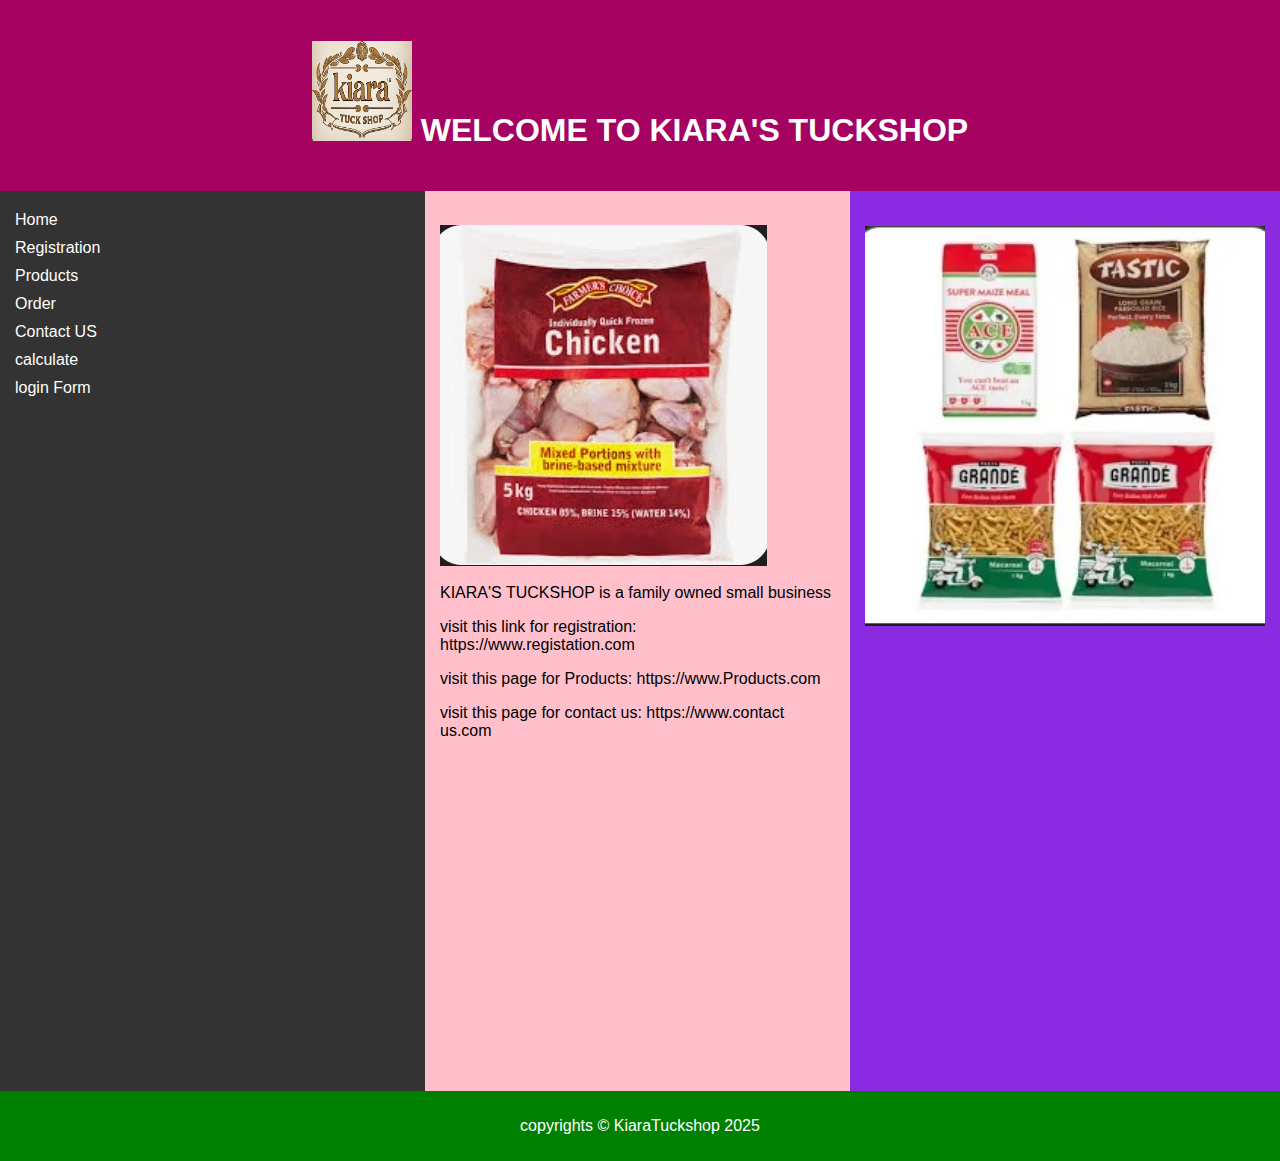
<file: index.html>
<html>
    <head>
<title>Kiara's tuckshop</title>
<link rel="stylesheet" href="Thandi.css">
    </head>
    <body>
        <header>
            
            <h1> <img src="Logo.jpg" alt=""> WELCOME TO KIARA'S TUCKSHOP</h1>
            
        </header>
        <nav>
          <a href="thand.html">Home</a>  
          <a href="Registration.html">Registration</a>
          <a href="Products.html">Products</a>
          <a href="Order.html">Order</a>
          <a href="Contact us.html">Contact US</a>
          <a href="calculate.html">calculate</a>
          <a href="login.html">login Form</a>


        </nav>
        <div id = "sidebar"> 
            <h2> <img src="COMBO.jpg" alt="COMBO">  </h2>
        <p></p>

        </div>

        <div class="content">
            <h3> <img src="Chicken.jpg" alt="Chicken"></h3>
            <p>KIARA'S TUCKSHOP is a family owned small business</p>
            <p>visit this link for registration: https://www.registation.com</p>
            <p>visit this page for Products: https://www.Products.com</p>
            <p>visit this page for contact us: https://www.contact us.com</p>
        </div>
    </body>
    
    <footer>
<p>copyrights &copy; KiaraTuckshop 2025</p>
    </footer>
</html>
</file>
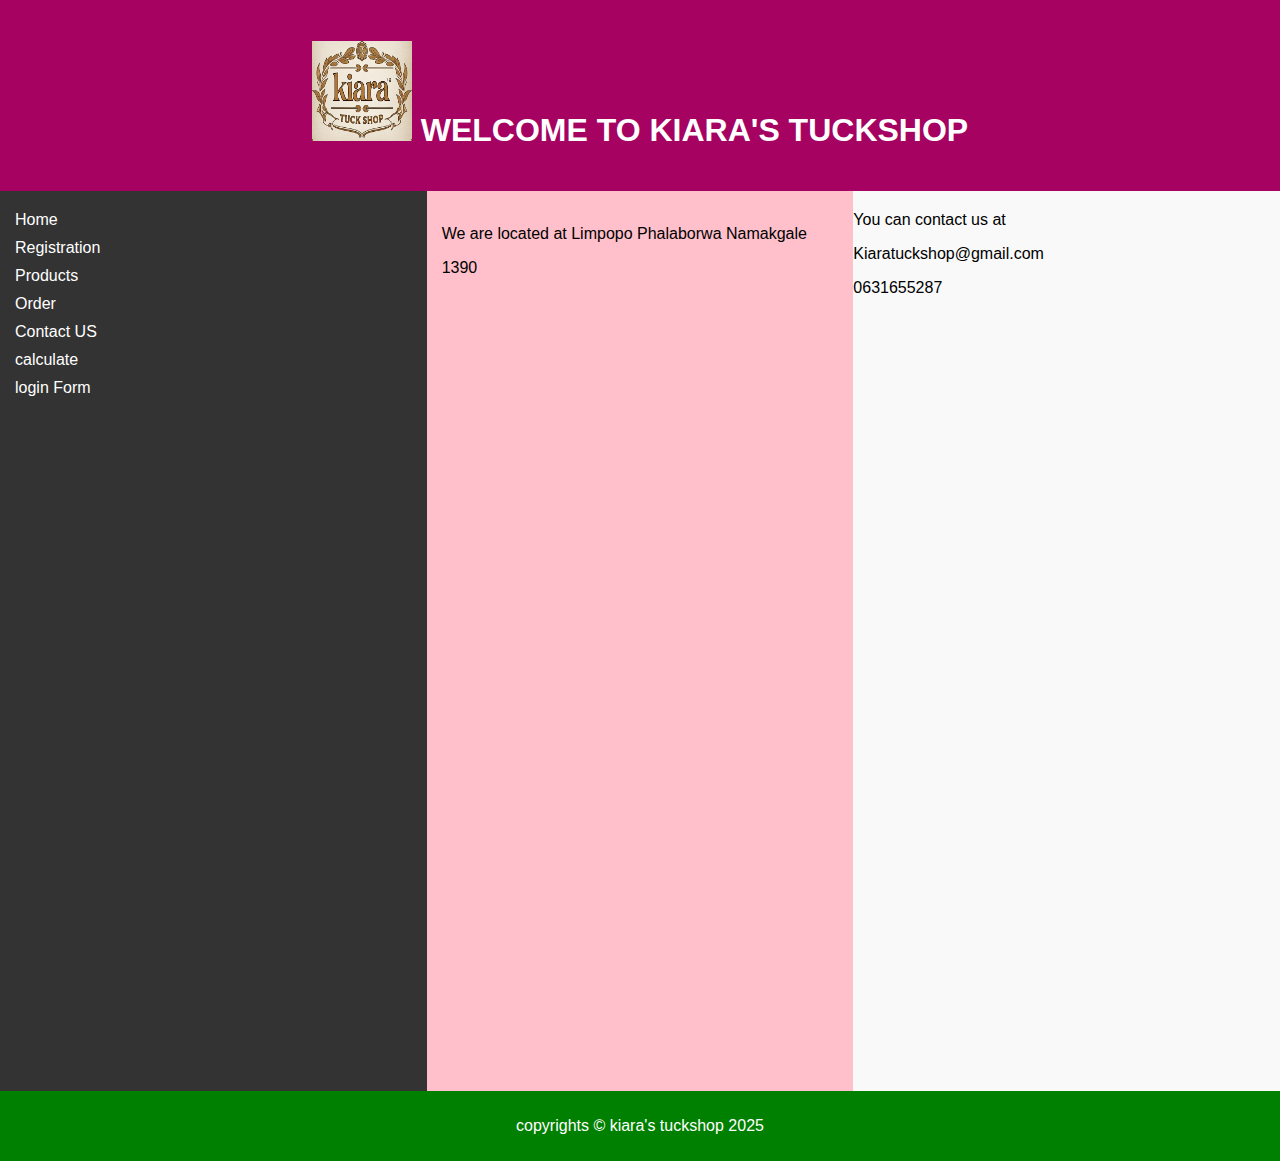
<file: Contact us.html>
<html>
    <head>
<title>Kiara's tuckshop</title>
<link rel="stylesheet" href="Thandi.css">
    </head>
    <body>
        <header>
            
            <h1><img src="Logo.jpg" alt="">  WELCOME TO KIARA'S TUCKSHOP</h1>

        </header>
        <nav>
            <a href="thandi.html">Home</a>  
            <a href="Registration.html">Registration</a>
            <a href="Products.html">Products</a>
            <a href="Order.html">Order</a>
            <a href="Contact us.html">Contact US</a>
            <a href="calculate.html">calculate</a>
            <a href="login.html">login Form</a>

        </nav>
        <div id = > 
            <h2></h2>
        <p>You can contact us at</p>
        <p>Kiaratuckshop@gmail.com</p>
        <p>0631655287</p>

        </div>

        <div class="content">
            <h3></h3>
            <p>We are located at Limpopo Phalaborwa Namakgale </p>
            <p>1390</p>
        </div>
    </body>
    
    <footer>
<p>copyrights &copy; kiara's tuckshop 2025</p>
    </footer>
</html>
</file>
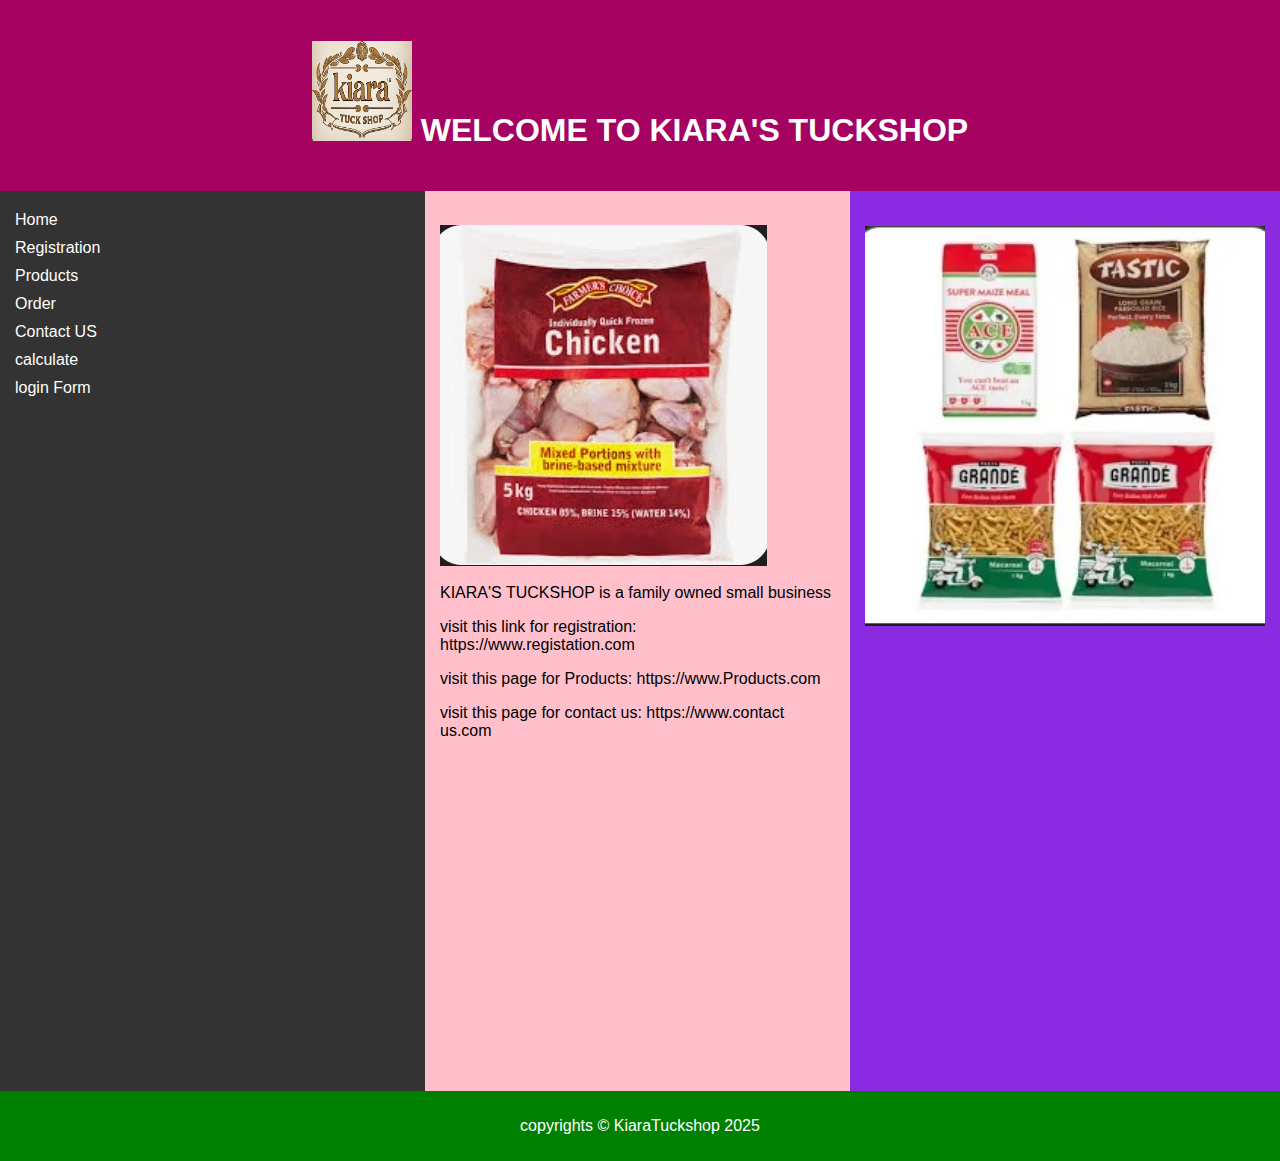
<file: Home.html>
<html>
    <head>
<title>Kiara's tuckshop</title>
<link rel="stylesheet" href="Thandi.css">
    </head>
    <body>
        <header>
            
            <h1> <img src="Logo.jpg" alt=""> WELCOME TO KIARA'S TUCKSHOP</h1>
            
        </header>
        <nav>
          <a href="thand.html">Home</a>  
          <a href="Registration.html">Registration</a>
          <a href="Products.html">Products</a>
          <a href="Order.html">Order</a>
          <a href="Contact us.html">Contact US</a>
          <a href="calculate.html">calculate</a>
          <a href="login.html">login Form</a>


        </nav>
        <div id = "sidebar"> 
            <h2> <img src="COMBO.jpg" alt="COMBO">  </h2>
        <p></p>

        </div>

        <div class="content">
            <h3> <img src="Chicken.jpg" alt="Chicken"></h3>
            <p>KIARA'S TUCKSHOP is a family owned small business</p>
            <p>visit this link for registration: https://www.registation.com</p>
            <p>visit this page for Products: https://www.Products.com</p>
            <p>visit this page for contact us: https://www.contact us.com</p>
        </div>
    </body>
    
    <footer>
<p>copyrights &copy; KiaraTuckshop 2025</p>
    </footer>
</html>
</file>
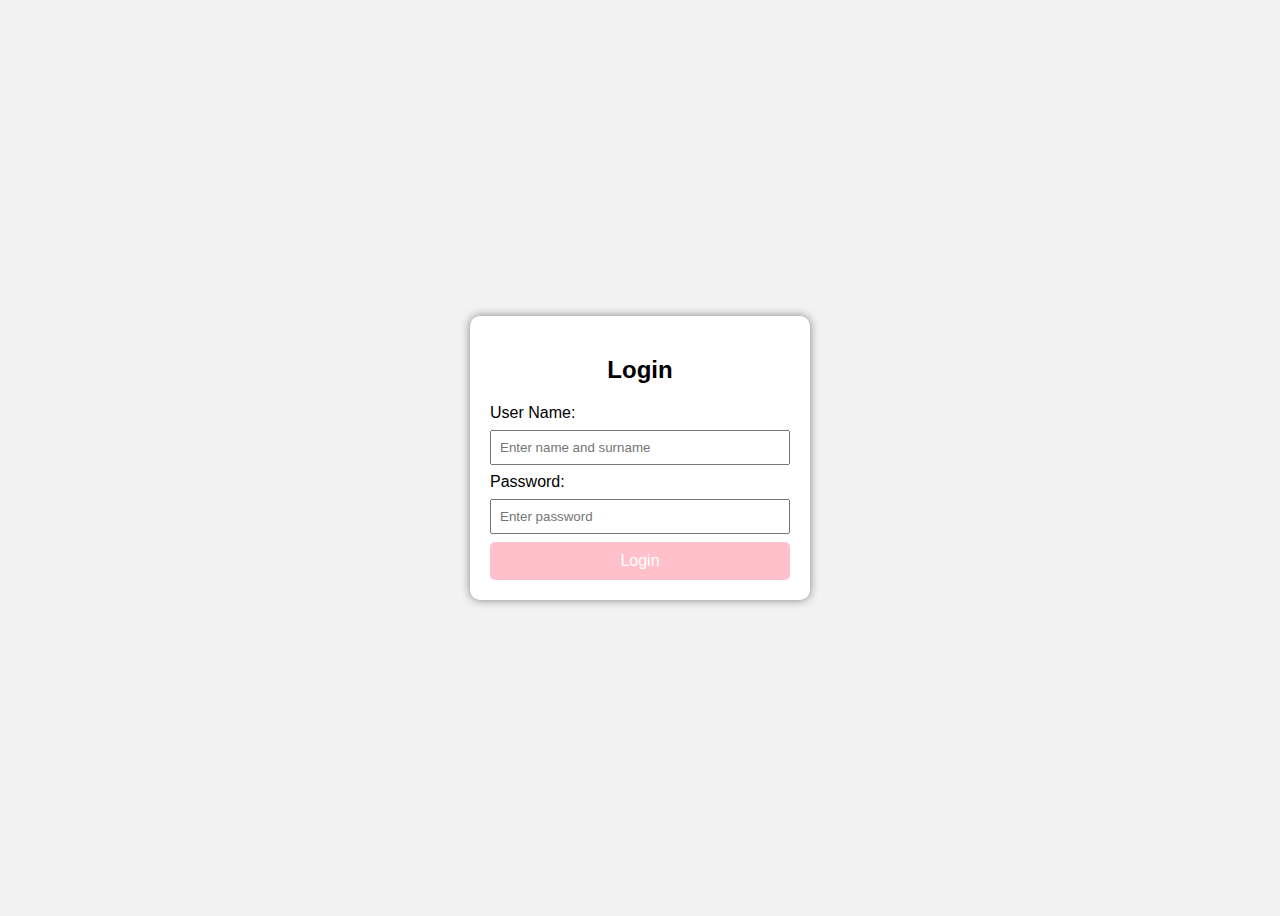
<file: login.html>
<html>
    <head>
        <title>Login</title>
        <meta charset="UTF-8">
        <style>
            body {
                font-family: Arial, sans-serif;
                background-color: #f2f2f2;
                display: flex;
                justify-content: center;
                align-items: center;
                height: 100vh;
            }
            .login-container {
                background-color: white;
                padding: 20px;
                border-radius: 10px;
                box-shadow: 0px 0px 10px gray;
                width: 300px;
            }
            h2 {
                text-align: center;
            }
            input {
                width: 100%;
                padding: 8px;
                margin: 8px 0;
                box-sizing: border-box;
            }
            button {
                width: 100%;
                padding: 10px;
                background-color: pink;
                border: none;
                color: white;
                font-size: 16px;
                cursor: pointer;
                border-radius: 5px;
            }
            button:hover {
                background-color: pink;
            }
        </style>
    </head>
    <body>
        <div class="login-container">
            <h2>Login</h2>
            <label for="username">User Name:</label>
            <input type="text" id="username" placeholder="Enter name and surname">
    
            <label for="password">Password:</label>
            <input type="password" id="password" placeholder="Enter password">
    
            <button onclick="validateLogin()">Login</button>
        </div>
    
        <script>
            function validateLogin() {
                let username = document.getElementById("username").value.trim();
                let password = document.getElementById("password").value;
    
                // Username must have name and surname
                if (username.split(" ").length < 2) {
                    alert("Please enter both your name and surname.");
                    return;
                }
    
                // Password length check
                if (password.length < 7 || password.length > 20) {
                    alert("Password must be between 7 and 20 characters.");
                    return;
                }
    
                // Password must not be 'password'
                if (password.toLowerCase() === "password") {
                    alert("Password cannot be 'password'.");
                    return;
                }
    
                // If all checks pass
                alert("Login successful!");
            }
        </script>
    </body>
    
</html>
</file>
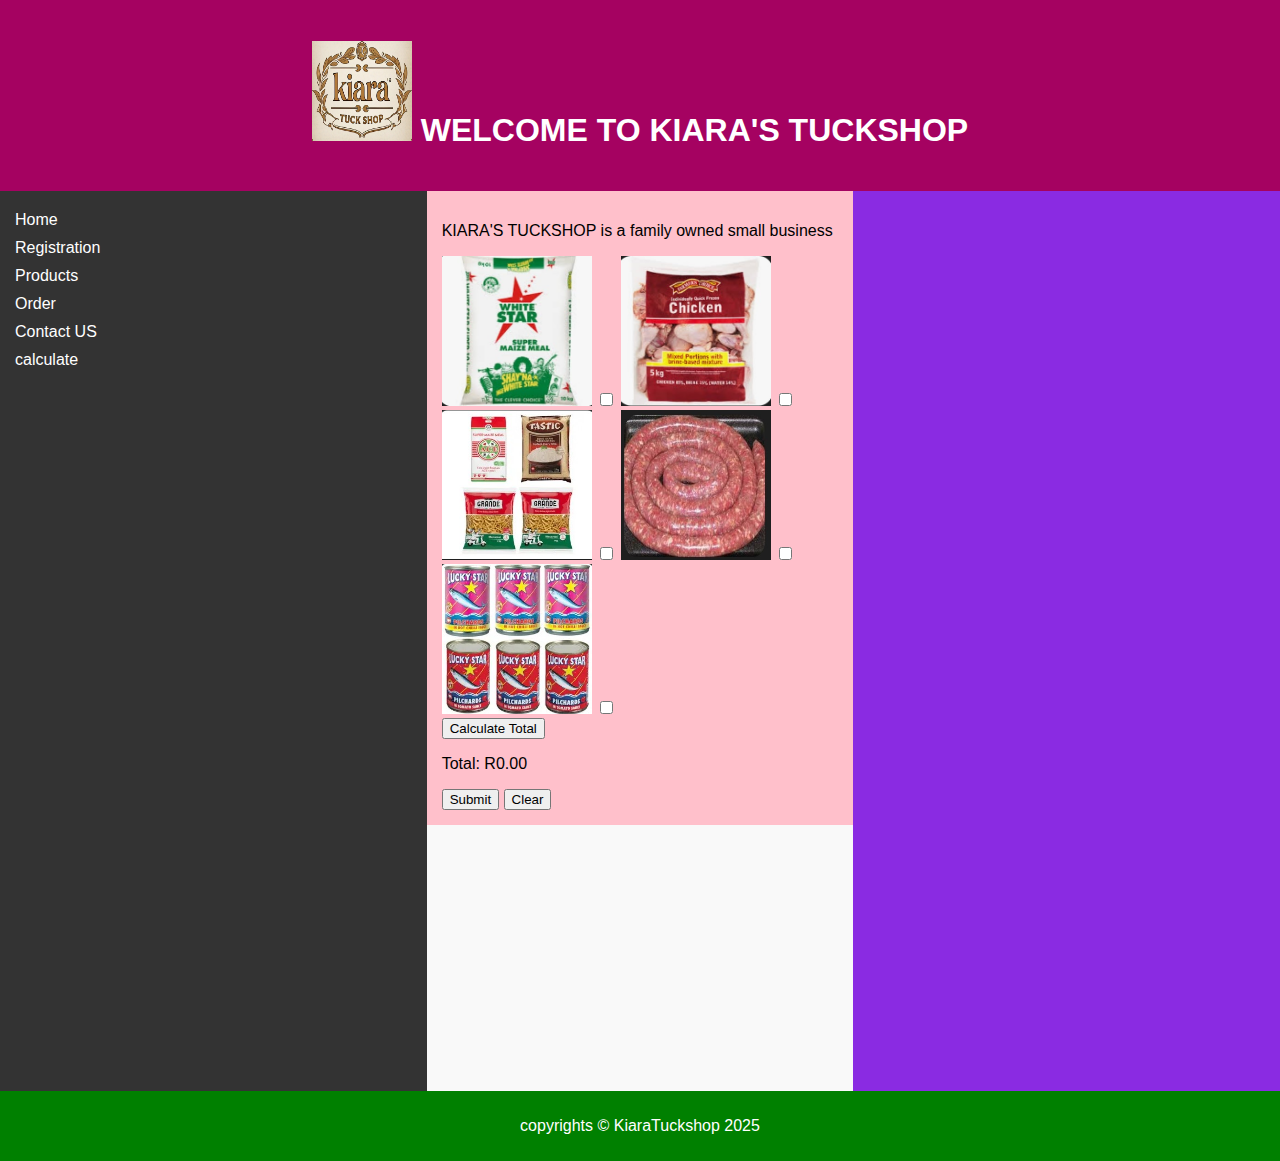
<file: Order.html>
<html>
    </head>
<title>Sales</title>
<link rel="stylesheet" href="Thandi.css">

<script src="java.js" defer></script>
    </head>
    <body>
        <header>
            
            <h1> <img src="Logo.jpg" alt=""> WELCOME TO KIARA'S TUCKSHOP</h1>
            
        </header>
        <nav>
          <a href="index.html">Home</a>  
          <a href="Registration.html">Registration</a>
          <a href="Products.html">Products</a>
          <a href="Order.html">Order</a>
          <a href="Contact us.html">Contact US</a>
          <a href="calculate.html">calculate</a>

        </nav>
        <div id = "sidebar"> 
            <h2> </h2>
            
        <p></p>
        
        </div>

           <form id="salesForm">
                <div class="content">
                    <p>KIARA'S TUCKSHOP is a family owned small business</p>
            
                    <div class="image">
                        <label>
                            <img src="MAIZE.jpg" alt="Maize">
                            <input type="checkbox" class="product" data-price="110">
                        </label>
                        <label>
                            <img src="Chicken.jpg" alt="Chicken">
                            <input type="checkbox" class="product" data-price="200">
                        </label>
                        <label>
                            <img src="COMBO.jpg" alt="Combo">
                            <input type="checkbox" class="product" data-price="150">
                        </label>
                        <label>
                            <img src="vors.jpg" alt="Vors">
                            <input type="checkbox" class="product" data-price="150">
                        </label>
                        <label>
                            <img src="tinfish.jpg" alt="Tinfish">
                            <input type="checkbox" class="product" data-price="100">
                        </label>
                    </div>
            
                    <button type="button" onclick="calculateTotal()">Calculate Total</button>
                    <p id="totalDisplay">Total: R0.00</p>
                    
                    <button type="submit">Submit</button>
                    <button type="button" onclick="clearForm()">Clear</button>
                </div>
            </form>
            
    
    <footer>
<p>copyrights &copy; KiaraTuckshop 2025</p>
    </footer>

</html>
</file>
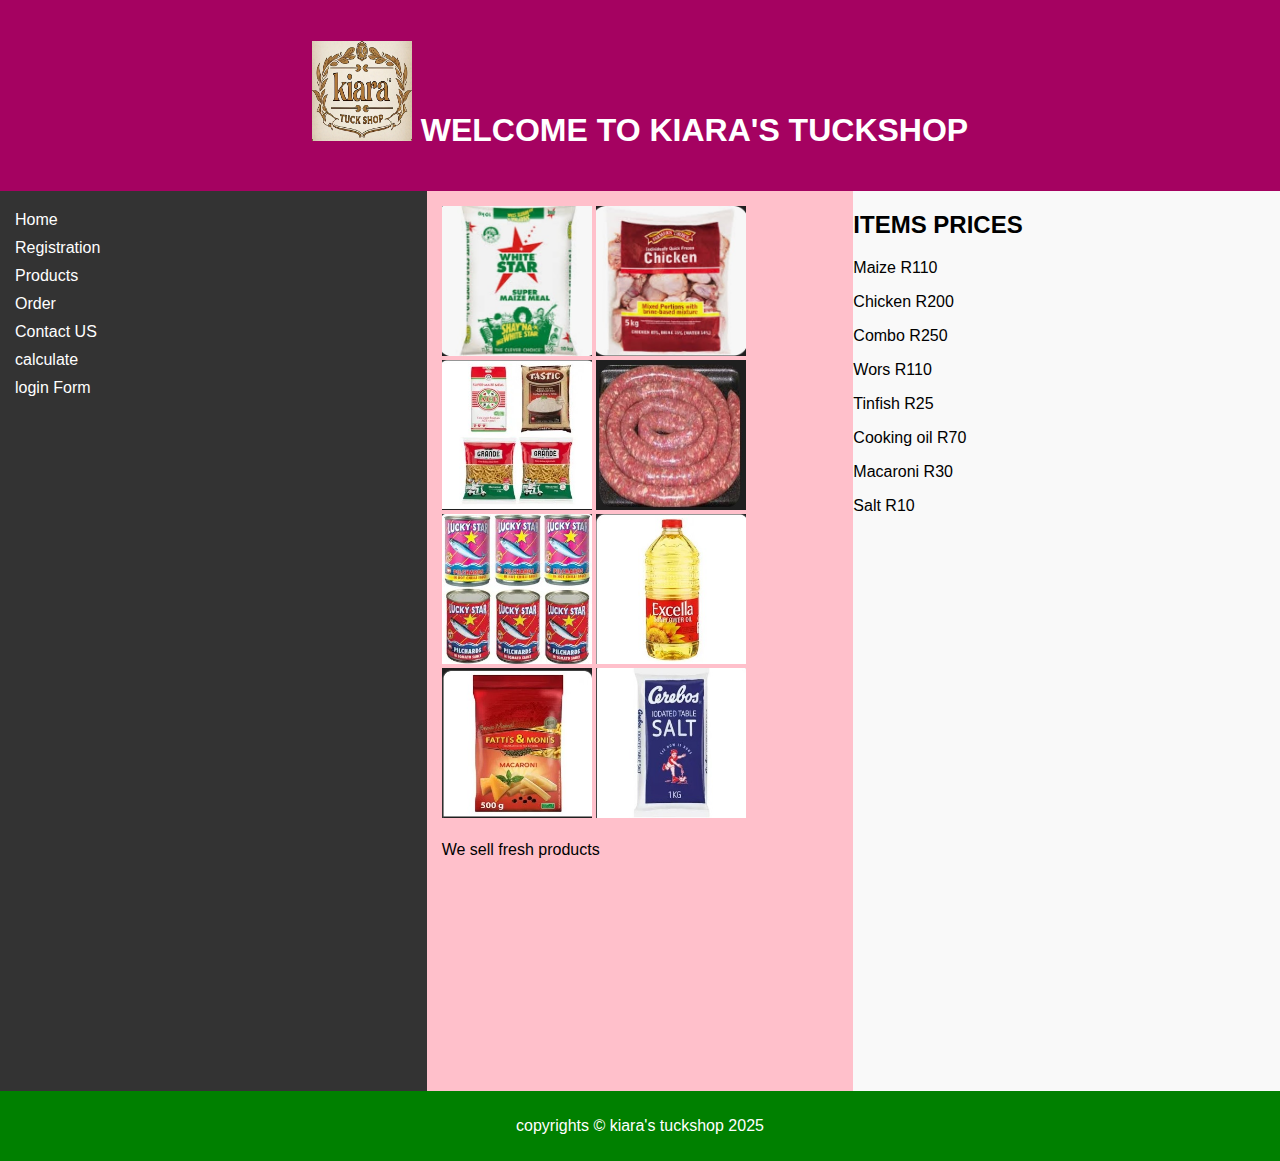
<file: Products.html>
<html>
    <head>
<title>Kiara's tuckshop</title>
<link rel="stylesheet" href="Thandi.css">
    </head>
    <body>
        <header>
            
            <h1><img src="Logo.jpg" alt="">  WELCOME TO KIARA'S TUCKSHOP</h1>

        </header>
        <nav>
          <a href="thandi.html">Home</a>  
          <a href="Registration.html">Registration</a>
          <a href="Products.html">Products</a>
          <a href="Order.html">Order</a>
          <a href="Contact us.html">Contact US</a>
          <a href="calculate.html">calculate</a>
          <a href="login.html">login Form</a>

        </nav>
        <div id = ""> 
            <h2>ITEMS PRICES</h2>
        <p>Maize R110</p>
        <p>Chicken R200</p>
        <p> Combo R250</p>
        <p>Wors R110</p>
        <p>Tinfish R25</p>
        <p>Cooking oil R70</p>
        <p>Macaroni R30</p>
        <p>Salt R10</p>
        </div>

        <div class="content">
            <div class="image">
                <img src="MAIZE.jpg" alt="">
                <img src="Chicken.jpg" alt="">
                <img src="COMBO.jpg" alt="">
                <img src="vors.jpg" alt="">
                <img src="tinfish.jpg" alt="">
                <img src="cooking oil.jpg" alt="">
                <img src="macaroni.jpg" alt="">
                <img src="salt.jpg" alt="">
                

            </div>
            <h3></h3>
            <p>We sell fresh products</p>
        </div>
    </body>
    
    <footer>
<p>copyrights &copy; kiara's tuckshop 2025</p>
    </footer>
</html>
</file>
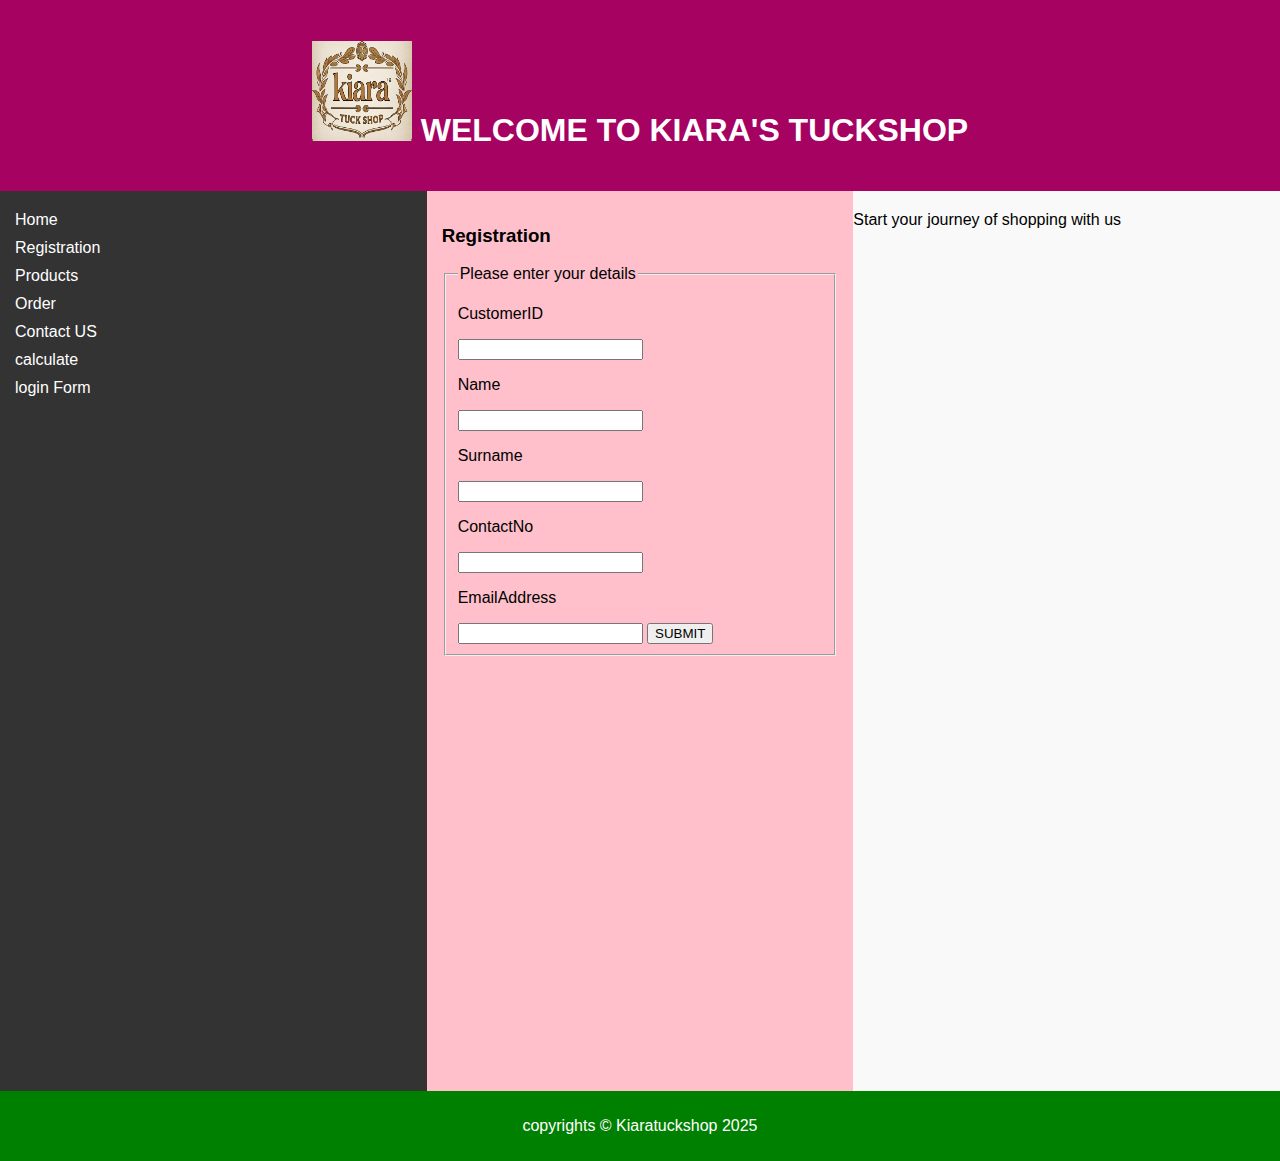
<file: Registration.html>
<html>
    <head>
<title>KIARA'S TUCKSHOP</title>
<link rel="stylesheet" href="Thandi.css">
    </head>
    <body>
        <header>
            
            <h1><img src="Logo.jpg" alt="">  WELCOME TO KIARA'S TUCKSHOP</h1>

        </header>
        <nav>
          <a href="index.html">Home</a>  
          <a href="Registration.html">Registration</a>
          <a href="Products.html">Products</a>
          <a href="Order.html">Order</a>
          <a href="Contact us.html">Contact US</a>
          <a href="calculate.html">calculate</a>
          <a href="login.html">login Form</a>

        </nav>
        <div id = ""> 
            <h2></h2>
        <p></p>
        <P>Start your journey of shopping with us</P>
        <p></p>
    
        </div>

        <div class="content">
            <h3>Registration</h3>
            <form>
<fieldset>
    <legend>Please enter your details</legend>

    <p>CustomerID</p>
    <input type="text" ID = "CustomerID" maxlength="30">
    <p>Name</p>
    <input type="text" Name = "Name" maxlength="30">
    <p>Surname</p>
    <input type="text" ID = "Surname" maxlength="30">
    <p>ContactNo</p>
    <input type="text" ContactNo = "ContactNo" maxlength="10">
    <p>EmailAddress</p>
    <input type="text" Email = "EmailAddress" maxlength="20">
    <button>SUBMIT</button>
    

</fieldset>
        </div>
    </body>
    
    <footer>
<p>copyrights &copy; Kiaratuckshop 2025</p>

    </footer>

</html>
</file>
<file: Thandi.css>
body{
    font-family: Arial, sans-serif;
    margin: 0;
    padding: 0;
    background-color: #f9f9f9;
    display: grid;
    grid-template-columns: 1fr 1fr 1fr;
    grid-template-rows:  auto 100vh auto;
    grid-template-areas: 
        "header header header"
        "nav content sidebar"
        "footer footer footer"
    ;

}
header{
    grid-area: header;
    background: #a50261;
    padding: 20px;
    text-align: center;
    color: white;   
}

nav{
    grid-area: nav;
    background: #333;
    padding: 15px;
    color: white;

}
nav a{
color:white;
text-decoration: none;
display: block;
padding: 5px 0;
}
nav a:hover{
    background: black;
}
#sidebar{
    grid-area: sidebar;
    background: blueviolet;
    padding: 15px;
    color: white;
}
.resize{
    width: 150;
    height: 150;
}
.content{
    grid-area: content;
    background: pink;
    padding: 15px;
}
footer{
    grid-area: footer ;
    background: green;
    text-align: center;
    padding: 10px;
    color: white;
}

h1 img{
    height: 100px;
    width: 100px;
}
h1 image{
    height: 100px;
    width: 100px; 
}
h2 img{
    height: 300px;
    width: 300px;   
}

#sidebar img{
    height: 400px;
    width: 400px;
    display: inline;
}
.content .image img{
    height: 150px;
    width: 150px; 
    display: inline-flexbox;
}
h1 image{
    height: 100px;
    width: 100px;    
}
h1 image{
    height: 100px;
    width: 100px;    
  
}
h1 image{
    height: 100px;
    width: 100px;      
}
</file>
